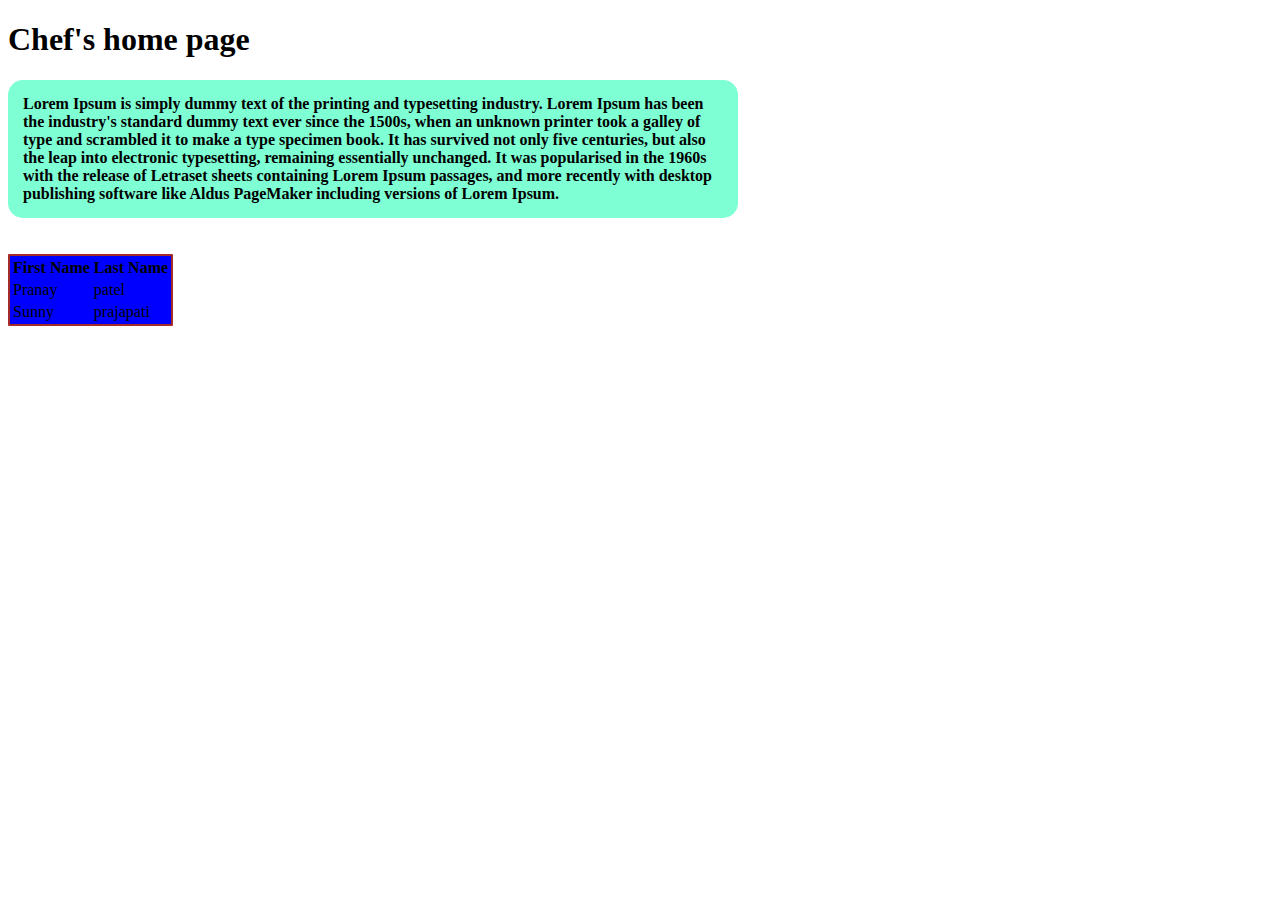
<file: index_.html>
<!DOCTYPE html>
<html>

<head>
    <title>
        HOME PAGE
    </title>
    
</head>

<body>
    <nav>
        <ul>
           
        </ul>
    </nav>
    <h1>Chef's home page</h1>
    <div id="Main" style="background-color: aquamarine;font-weight: bolder;border-radius: 15px;width: 700px;padding: 15px;
               border-color: black;">
        Lorem Ipsum is simply dummy text of the printing and typesetting industry. Lorem Ipsum has been the industry's
        standard dummy text ever since the 1500s, when an unknown printer took a galley of type and scrambled it to make
        a type specimen book. It has survived not only five centuries, but also the leap into electronic typesetting,
        remaining essentially unchanged. It was popularised in the 1960s with the release of Letraset sheets containing
        Lorem Ipsum passages, and more recently with desktop publishing software like Aldus PageMaker including versions
        of Lorem Ipsum.
    </div>
    <br>
    <br>
    <table style="background-color: blue;border: 2px;border-style: solid;border-radius: 1px;border-color: brown;">
        <th>
            First Name
        </th>
        <th>
            Last Name
        </th>
        <tr>
            <Td>
                Pranay
            </Td>
            <td>
                patel
            </td>
        </tr>
        <tr>
            <td>
                Sunny
            </td>
            <td>
                prajapati
            </td>
        </tr>
    </table>

</body>

</html>
</file>
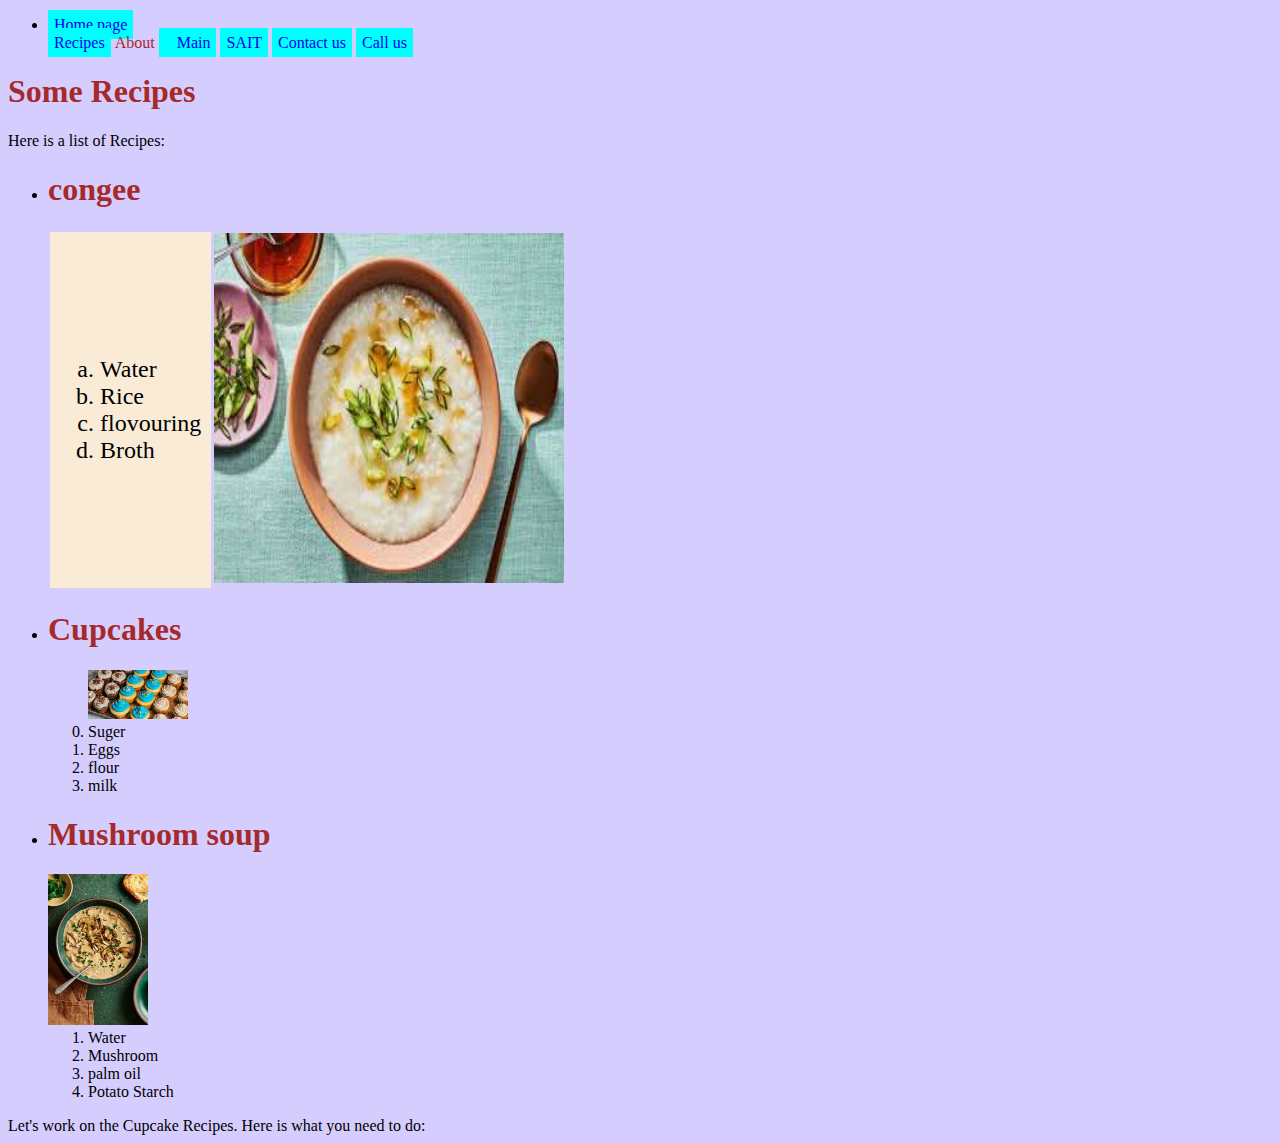
<file: recipes.html>
<!DOCTYPE html>
<html>

<head>
    <title>
        Recipes
    </title>
    <link rel="stylesheet" href="style.css">

</head>

<body>
    <nav>
        <ul>
            <li class="Main">
                <a href="index.html">Home page</a>
            </li>
            <li class="main">
                <a href="recipes.html">Recipes</a>
            </li>
            <li class="main">About </li>
                 <a href="index_.html"></a>
            <li class="main">
                <a href="#Main">Main</a>
            </li>
            <li class="main">
                <a href="http://www.sait.ca" target="_blank">SAIT</a>
            </li>
            <li class="main">
                <a href="mailto:patelpranay102@gmai.com">Contact us</a>
                <a href="tel:403-899-1269">Call us</a>
            </li>
        </ul>
    </nav>
    <h1> Some Recipes</h1>

    Here is a list of Recipes:
    <ul>
        <li>
            <h1>congee</h1>
            
            <table>
                <tr>
                    <td style="padding: 10px;background-color: antiquewhite;font-size:x-large ;text-shadow: 2px;">
                        <ol type="a">
                            <li>Water</li>
                            <li>Rice</li>
                            <li>flovouring</li>
                            <li>Broth</li>
                            </ol>
                    
                    </td>
                    <td>
                        <img width="350" height="350" src="[data-uri]">
                    </td>
                    <td style="padding-left: 20px;">
                        <iframe width="350" height="350" src="https://www.youtube.com/embed/Bcb2Hkjg3gQ?si=Y5epgn59f_liiuOQ" title="YouTube video player" frameborder="0" allow="accelerometer; autoplay; clipboard-write; encrypted-media; gyroscope; picture-in-picture; web-share" referrerpolicy="strict-origin-when-cross-origin" allowfullscreen></iframe>
                    </td>
                </tr>
            </table>
    
        </li>
        <li>
            <h1>Cupcakes</h1>
            <ol type="1" start="0">
                <img width="100" src="[data-uri]">
                <li>Suger</li>
                <li>Eggs</li>
                <li>flour</li>
                <li>milk</li>
            </ol>
        </li>
        <li>
            <h1>Mushroom soup</h1>
            <img width="100" src="[data-uri]">
            <ol>
                <li>Water</li>
                <li>Mushroom</li>
                <li>palm oil</li>
                <li>Potato Starch</li>
            </ol>
        </li>
    </ul>
    Let's work on the Cupcake Recipes.
    Here is what you need to do:
    <!-- <dl>
            <DT>IP</DT>
                <dd>Internet protocol</dd>
            <dt>TCP</dt>
                <dd>Transmission Control Protocol</dd>
       </dl> -->
</body>

</html>
</file>
<file: style.css>
li.main{
    display: inline;
    color: brown;
}
body{
    background: rgb(214, 205, 255);
}
h1{
    font-size: xx-large;
    color: brown;
}
a{
    padding: 6px;
    background-color: aqua;
    text-decoration: none;
}
</file>
